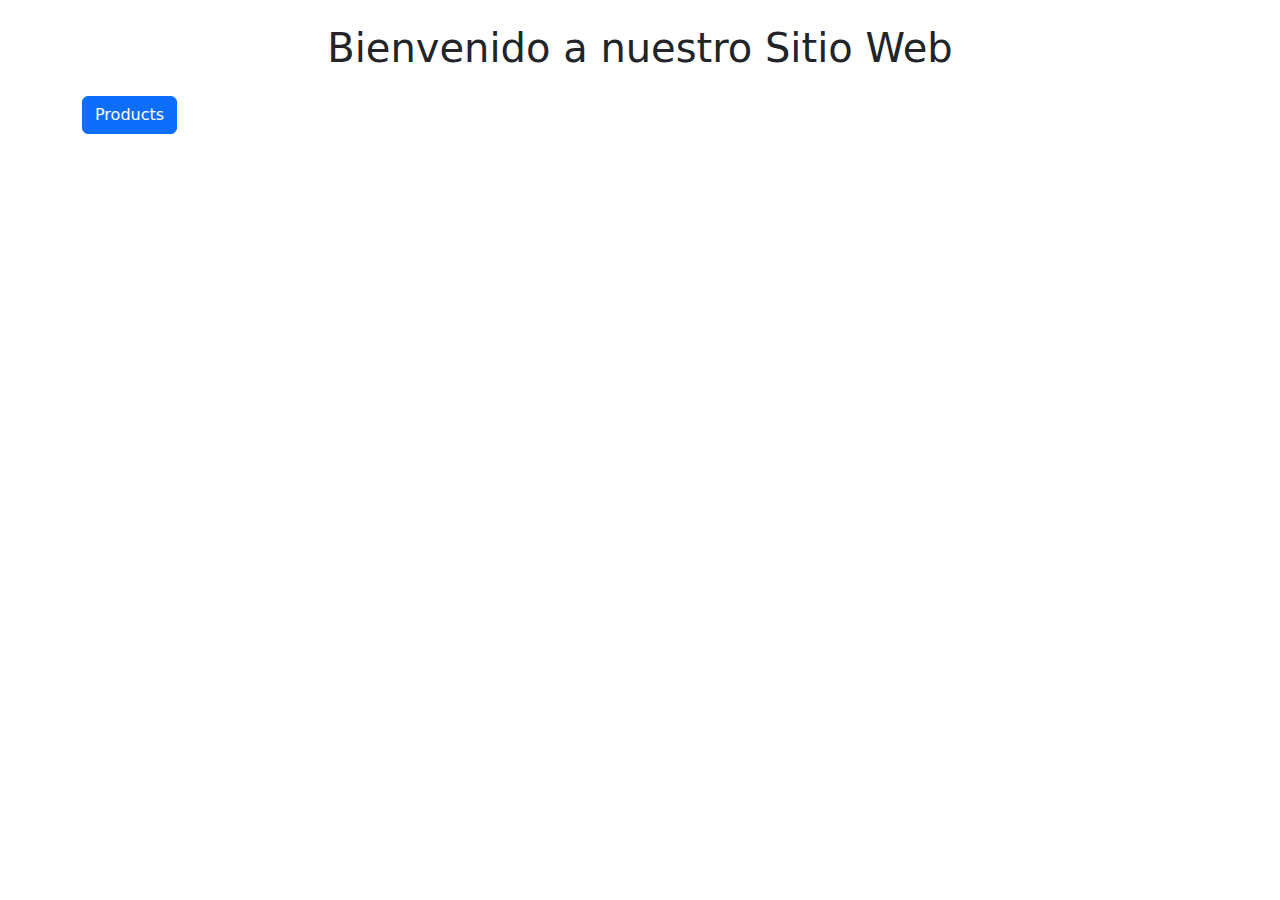
<file: src/main/resources/static/index.html>
<!doctype html>
<html lang="en">
  <head>
    <meta charset="utf-8">
    <meta name="viewport" content="width=device-width, initial-scale=1">
    <title>Best Store</title>
    <link href="https://cdn.jsdelivr.net/npm/bootstrap@5.3.3/dist/css/bootstrap.min.css" rel="stylesheet" integrity="sha384-QWTKZyjpPEjISv5WaRU9OFeRpok6YctnYmDr5pNlyT2bRjXh0JMhjY6hW+ALEwIH" crossorigin="anonymous">
  </head>
  <body>
  
   <div class="container">  
      <h1 class="text-center my-4">Bienvenido a nuestro Sitio Web</h1>
      <a class="btn btn-primary" href="/products">Products</a>
   </div>
      
    <script src="https://cdn.jsdelivr.net/npm/bootstrap@5.3.3/dist/js/bootstrap.bundle.min.js" integrity="sha384-YvpcrYf0tY3lHB60NNkmXc5s9fDVZLESaAA55NDzOxhy9GkcIdslK1eN7N6jIeHz" crossorigin="anonymous"></script>
  </body>
</html>
</file>
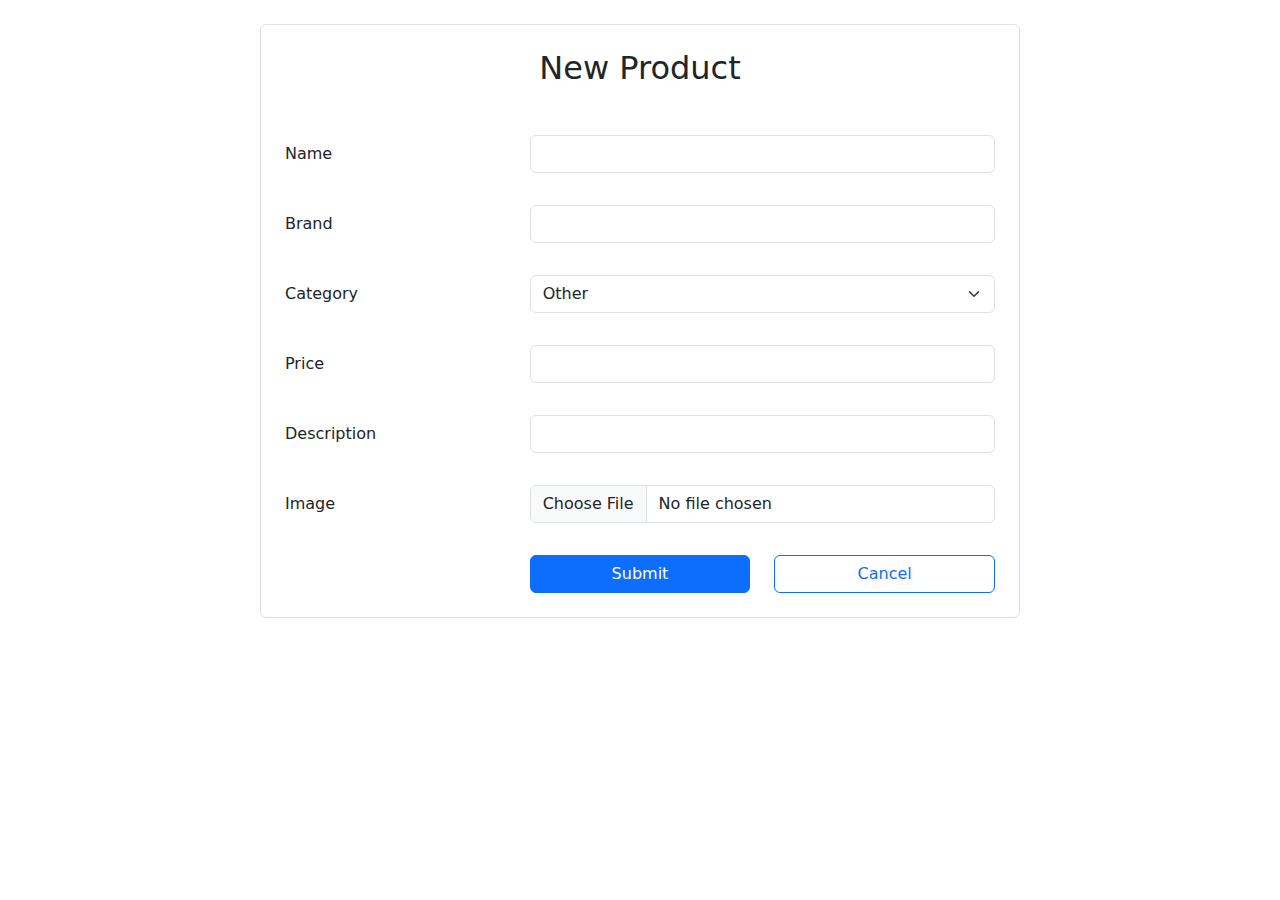
<file: src/main/resources/templates/products/CreateProduct.html>
<!doctype html>
<html lang="en">
  <head>
    <meta charset="utf-8">
    <meta name="viewport" content="width=device-width, initial-scale=1">
    <title>Best Store</title>
    <link href="https://cdn.jsdelivr.net/npm/bootstrap@5.3.3/dist/css/bootstrap.min.css" rel="stylesheet" integrity="sha384-QWTKZyjpPEjISv5WaRU9OFeRpok6YctnYmDr5pNlyT2bRjXh0JMhjY6hW+ALEwIH" crossorigin="anonymous">
    <link rel="stylesheet" th:href="@{/css/style.css}">
  </head>
  <body>
  
   <div class="container">
      <div class="row">
         <div class="col-md-8 mx-auto rounded border p-4 m-4">
           <h2 class="text-center mb-5">New Product</h2>
               <form method="post" 	enctype="multipart/form-data" th:object="${productDto}">
                   <div class="row mb-3">         	      
        			  <label class="col-sm-4 col-form-label">Name</label>
        			    <div class="col-sm-8">
        			       <input class="form-control" th:field="${productDto.name}">
        			         <p th:if="${#fields.hasErrors('name')}" th:errorclass="text-danger" 
        			            th:errors="${productDto.name}"></p>
        			       
                        </div>
                   </div>  
                   
                   <div class="row mb-3">         	      
        			  <label class="col-sm-4 col-form-label">Brand</label>
        			    <div class="col-sm-8">
        			       <input class="form-control" th:field="${productDto.brand}">
        			         <p th:if="${#fields.hasErrors('brand')}" th:errorclass="text-danger" 
        			            th:errors="${productDto.brand}"></p>
                        </div>
                   </div>
                   
                   <div class="row mb-3">         	      
        			  <label class="col-sm-4 col-form-label">Category</label>
        			    <div class="col-sm-8">
        			       <select class="form-select" th:field="${productDto.category}">
        			            <option value ='Other'>Other</option>
        			            <option value ='Phone'>Phone</option>
        			            <option value ='Computers'>Computers</option>
        			            <option value ='Accesories'>Accesories</option>
        			            <option value ='Printers'>Printers</option>
        			            <option value ='Camera'>Camera</option>
        			       </select>
        			       
        			         <p th:if="${#fields.hasErrors('category')}" th:errorclass="text-danger" 
        			            th:errors="${productDto.category}"></p>
                        </div>
                   </div>
                   
                   <div class="row mb-3">         	      
        			  <label class="col-sm-4 col-form-label">Price</label>
        			    <div class="col-sm-8">
        			       <input class="form-control" type="number" step="0.01" min="0" th:field="${productDto.price}">
        			         <p th:if="${#fields.hasErrors('price')}" th:errorclass="text-danger" 
        			            th:errors="${productDto.price}"></p>
                        </div>
                   </div>
                   
                   <div class="row mb-3">         	      
        			  <label class="col-sm-4 col-form-label">Description</label>
        			    <div class="col-sm-8">
        			       <input class="form-control" th:field="${productDto.description}">
        			         <p th:if="${#fields.hasErrors('description')}" th:errorclass="text-danger" 
        			            th:errors="${productDto.description}"></p>
                        </div>
                   </div>
                   
                   <div class="row mb-3">         	      
        			  <label class="col-sm-4 col-form-label">Image</label>
        			    <div class="col-sm-8">
        			       <input class="form-control" type="file" th:field="${productDto.imageFile}">
        			         <p th:if="${#fields.hasErrors('imageFile')}" th:errorclass="text-danger" 
        			            th:errors="${productDto.imageFile}"></p>
                        </div>
                   </div>
                   
                   <div class="row">
                      <div class="offset-sm-4 col-sm-4 d-grid">         	      
                         <button type="submit" class="btn btn-primary">Submit</button>
                      </div>
                      
                      <div class="col-sm-4 d-grid">         	      
                         <a class="btn btn-outline-primary" href="/products" role="Button">Cancel</a>
                      </div> 
                  </div> 
                   
              </form>
         </div>  
      </div>          
   </div>
      
    <script src="https://cdn.jsdelivr.net/npm/bootstrap@5.3.3/dist/js/bootstrap.bundle.min.js" integrity="sha384-YvpcrYf0tY3lHB60NNkmXc5s9fDVZLESaAA55NDzOxhy9GkcIdslK1eN7N6jIeHz" crossorigin="anonymous"></script>
  </body>
</html>
</file>
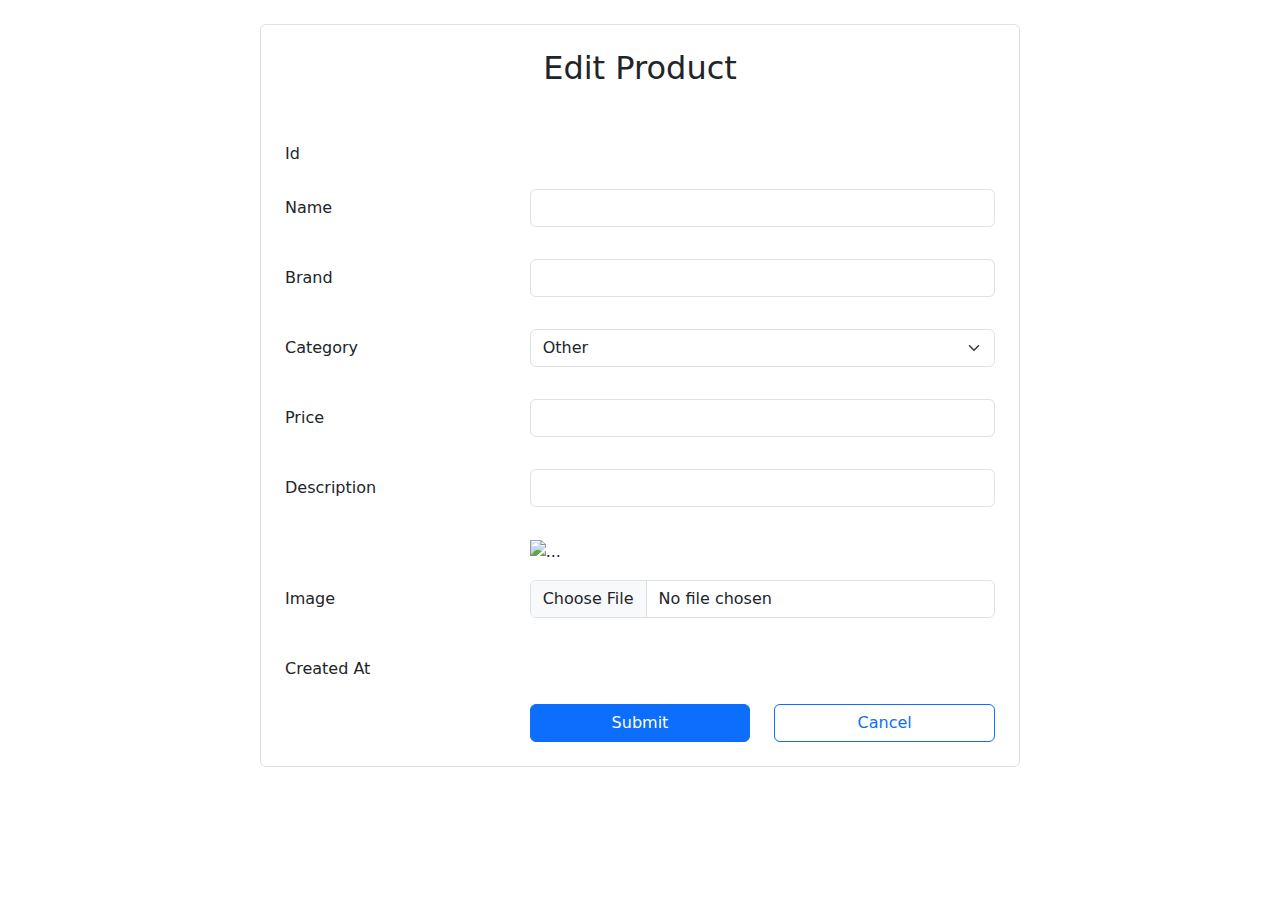
<file: src/main/resources/templates/products/EditProduct.html>
<!doctype html>
<html lang="en">
  <head>
    <meta charset="utf-8">
    <meta name="viewport" content="width=device-width, initial-scale=1">
    <title>Best Store</title>
    <link href="https://cdn.jsdelivr.net/npm/bootstrap@5.3.3/dist/css/bootstrap.min.css" rel="stylesheet" integrity="sha384-QWTKZyjpPEjISv5WaRU9OFeRpok6YctnYmDr5pNlyT2bRjXh0JMhjY6hW+ALEwIH" crossorigin="anonymous">
    <link rel="stylesheet" th:href="@{/css/style.css}">
  </head>
  <body>
  
   <div class="container">
      <div class="row">
         <div class="col-md-8 mx-auto rounded border p-4 m-4">
           <h2 class="text-center mb-5">Edit Product</h2>
               <form method="post" 	enctype="multipart/form-data" th:object="${productDto}">

                  <div class="row mb-3">         	      
        			  <label class="col-sm-4 col-form-label">Id</label>
        			    <div class="col-sm-8">
        			       <input readonly class="form-control-plaintext" th:value="${product.id}">
                        </div>
                   </div>  
               
                  <div class="row mb-3">         	      
        			  <label class="col-sm-4 col-form-label">Name</label>
        			    <div class="col-sm-8">
        			       <input class="form-control" th:field="${productDto.name}">
        			         <p th:if="${#fields.hasErrors('name')}" th:errorclass="text-danger" 
        			            th:errors="${productDto.name}"></p>
        			       
                        </div>
                   </div>  
                   
                   <div class="row mb-3">         	      
        			  <label class="col-sm-4 col-form-label">Brand</label>
        			    <div class="col-sm-8">
        			       <input class="form-control" th:field="${productDto.brand}">
        			         <p th:if="${#fields.hasErrors('brand')}" th:errorclass="text-danger" 
        			            th:errors="${productDto.brand}"></p>
                        </div>
                   </div>
                   
                   <div class="row mb-3">         	      
        			  <label class="col-sm-4 col-form-label">Category</label>
        			    <div class="col-sm-8">
        			       <select class="form-select" th:field="${productDto.category}">
        			            <option value ='Other'>Other</option>
        			            <option value ='Phone'>Phone</option>
        			            <option value ='Computers'>Computers</option>
        			            <option value ='Accesories'>Accesories</option>
        			            <option value ='Printers'>Printers</option>
        			            <option value ='Camera'>Camera</option>
        			       </select>
        			       
        			         <p th:if="${#fields.hasErrors('category')}" th:errorclass="text-danger" 
        			            th:errors="${productDto.category}"></p>
                        </div>
                   </div>
                   
                   <div class="row mb-3">         	      
        			  <label class="col-sm-4 col-form-label">Price</label>
        			    <div class="col-sm-8">
        			       <input class="form-control" type="number" step="0.01" min="0" th:field="${productDto.price}">
        			         <p th:if="${#fields.hasErrors('price')}" th:errorclass="text-danger" 
        			            th:errors="${productDto.price}"></p>
                        </div>
                   </div>
                   
                   <div class="row mb-3">         	      
        			  <label class="col-sm-4 col-form-label">Description</label>
        			    <div class="col-sm-8">
        			       <input class="form-control" th:field="${productDto.description}">
        			         <p th:if="${#fields.hasErrors('description')}" th:errorclass="text-danger" 
        			            th:errors="${productDto.description}"></p>
                        </div>
                   </div>
                   
                   <div class="row mb-3">    
                     <div class="offset-sm-4 col-sm-8">
                       <img th:src="@{'/images/'+ ${product.imagefilename}}" 
                            alt="..." width="50"  >
                     </div>  
                   </div>
           
                   <div class="row mb-3">         	      
        			  <label class="col-sm-4 col-form-label">Image</label>
        			    <div class="col-sm-8">
        			       <input class="form-control" type="file" th:field="${productDto.imageFile}">
        			         <p th:if="${#fields.hasErrors('imageFile')}" th:errorclass="text-danger" 
        			            th:errors="${productDto.imageFile}"></p>
                        </div>
                   </div>
                   
                   <div class="row mb-3">         	      
        			  <label class="col-sm-4 col-form-label">Created At</label>
        			    <div class="col-sm-8">
        			       <input readonly class="form-control-plaintext" th:field="${product.createdAt}">
                        </div>
                   </div>
                   
                   <div class="row">
                      <div class="offset-sm-4 col-sm-4 d-grid">         	      
                         <button type="submit" class="btn btn-primary">Submit</button>
                      </div>
                      
                      <div class="col-sm-4 d-grid">         	      
                         <a class="btn btn-outline-primary" href="/products" role="Button">Cancel</a>
                      </div> 
                  </div> 
              </form>
         </div>  
      </div>          
   </div>
      
    <script src="https://cdn.jsdelivr.net/npm/bootstrap@5.3.3/dist/js/bootstrap.bundle.min.js" integrity="sha384-YvpcrYf0tY3lHB60NNkmXc5s9fDVZLESaAA55NDzOxhy9GkcIdslK1eN7N6jIeHz" crossorigin="anonymous"></script>
  </body>
</html>
</file>
